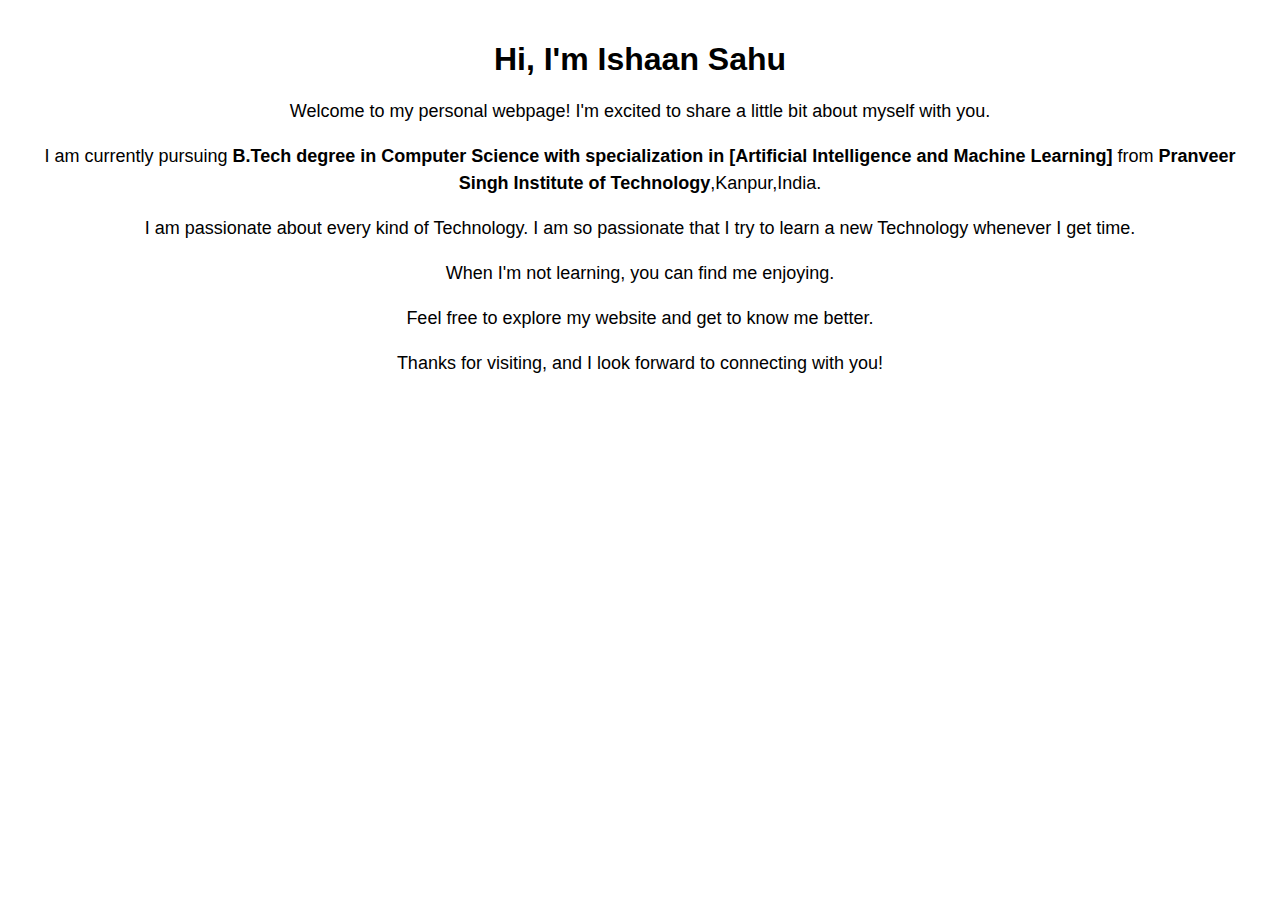
<file: about.html>
<!DOCTYPE html>
<html lang="en">
<head>
<meta charset="UTF-8">
<meta name="viewport" content="width=device-width, initial-scale=1.0">
<title>Introducing Myself</title>
<style>
  body {
    font-family: Arial, sans-serif;
    text-align: center;
    margin: 0;
    padding: 20px;
  }
  h1 {
    margin-bottom: 20px;
  }
  img {
    max-width: 300px;
    border-radius: 50%;
    margin-bottom: 20px;
  }
  p {
    font-size: 18px;
    line-height: 1.5;
  }
</style>
</head>
<body>
<h1>Hi, I'm Ishaan Sahu</h1>
<!-- <img src="your-profile-picture.jpg" alt="Profile Picture"> -->
<p>
  Welcome to my personal webpage! I'm excited to share a little bit about myself with you.
</p>
<p>
    I am currently pursuing <b>B.Tech degree in Computer Science with specialization in [Artificial Intelligence and Machine Learning]</b> from <b>Pranveer Singh Institute of Technology</b>,Kanpur,India.
</p>
<p>
  I am passionate about every kind of Technology. I am so passionate that I try to learn a new Technology whenever I get time.
</p>
<p>
  When I'm not learning, you can find me enjoying.
</p>
<p>
  Feel free to explore my website and get to know me better.
</p>
<p>
  Thanks for visiting, and I look forward to connecting with you!
</p>
</body>
</html>
</file>
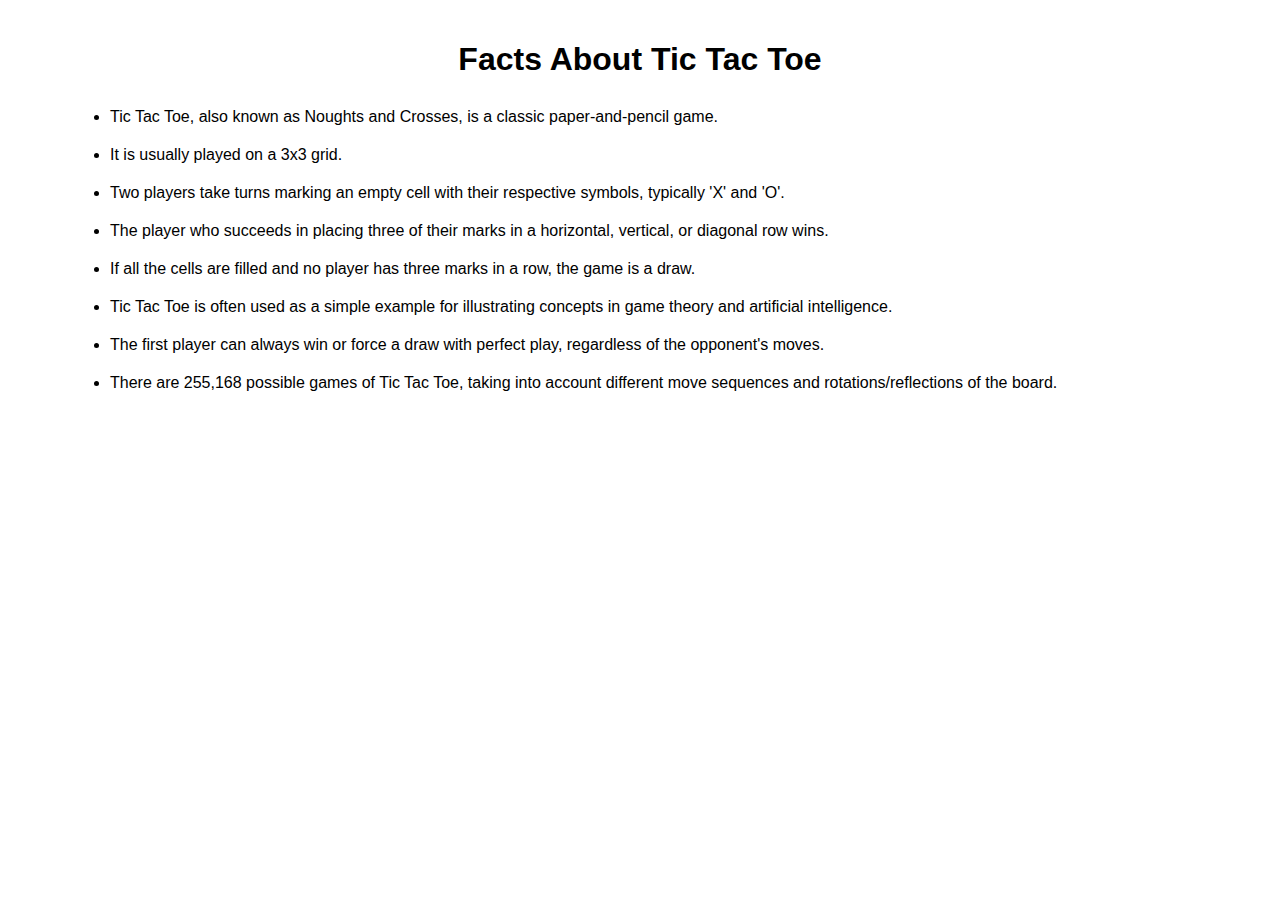
<file: facts.html>
<!DOCTYPE html>
<html lang="en">
<head>
<meta charset="UTF-8">
<meta name="viewport" content="width=device-width, initial-scale=1.0">
<title>Tic Tac Toe Facts</title>
<style>
  body {
    font-family: Arial, sans-serif;
    margin: 0;
    padding: 20px;
  }
  h1 {
    text-align: center;
  }
  ul {
    list-style-type: disc;
    margin: 30px;
  }
  li{
    margin: 20px;
    font-size: 1rem;
  }
</style>
</head>
<body>
<h1>Facts About Tic Tac Toe</h1>
<ul>
  <li>Tic Tac Toe, also known as Noughts and Crosses, is a classic paper-and-pencil game.</li>
  <li>It is usually played on a 3x3 grid.</li>
  <li>Two players take turns marking an empty cell with their respective symbols, typically 'X' and 'O'.</li>
  <li>The player who succeeds in placing three of their marks in a horizontal, vertical, or diagonal row wins.</li>
  <li>If all the cells are filled and no player has three marks in a row, the game is a draw.</li>
  <li>Tic Tac Toe is often used as a simple example for illustrating concepts in game theory and artificial intelligence.</li>
  <li>The first player can always win or force a draw with perfect play, regardless of the opponent's moves.</li>
  <li>There are 255,168 possible games of Tic Tac Toe, taking into account different move sequences and rotations/reflections of the board.</li>
</ul>
</body>
</html>
</file>
